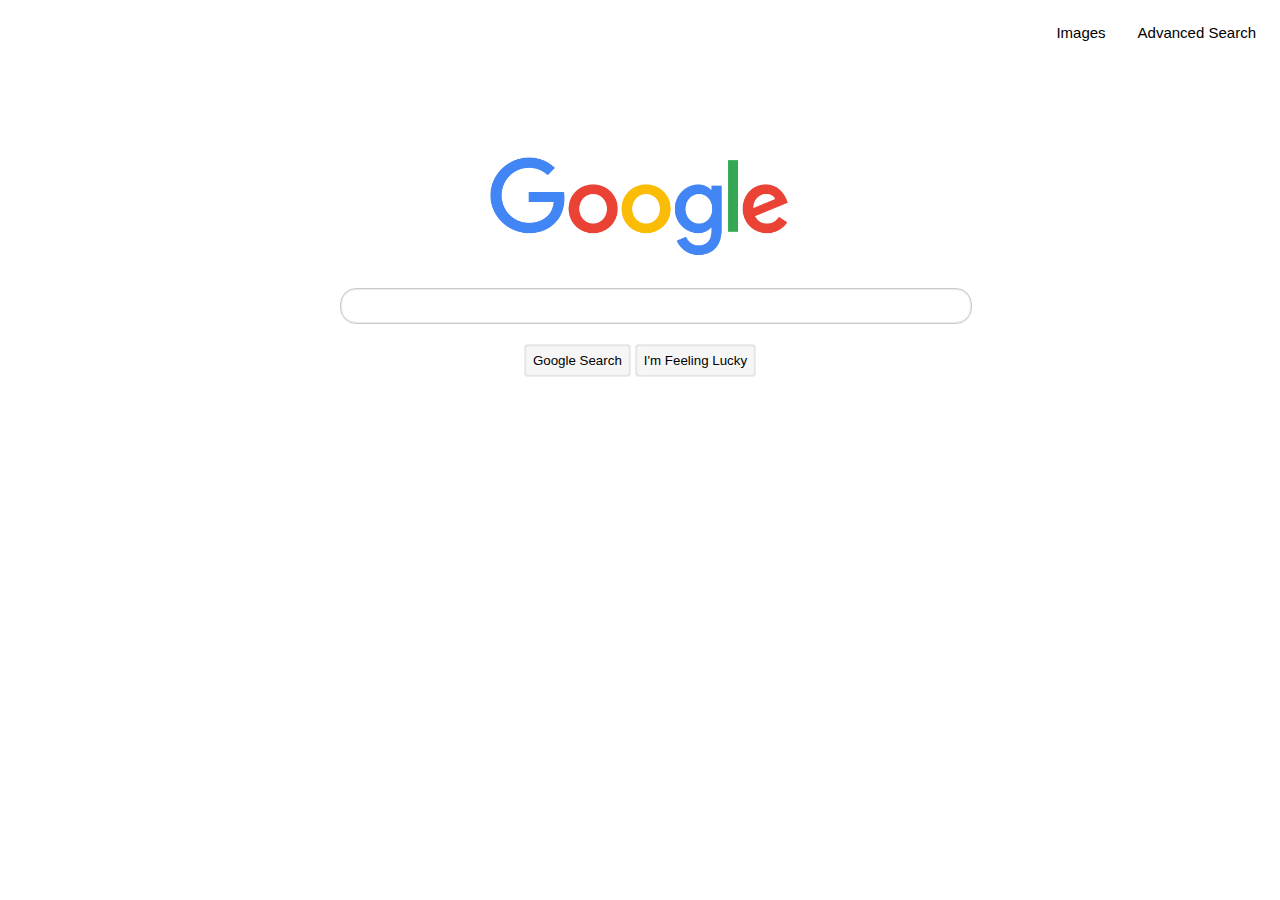
<file: index.html>
<!DOCTYPE html>
<html lang="en">
  <head>
    <title>Search</title>
    <link rel="stylesheet" href="index.css" />
    <link rel="preconnect" href="https://fonts.googleapis.com" />
    <link rel="preconnect" href="https://fonts.gstatic.com" crossorigin />
    <link
      href="https://fonts.googleapis.com/css2?family=Montserrat:wght@400;700&family=Roboto:wght@400;500;700&display=swap"
      rel="stylesheet"
    />
  </head>
  <body>
    <header>
      <a href="google-image.html">
        <button>Images</button>
      </a>
      <a href="Google-Advanced-Search.html">
        <button>Advanced Search</button>
      </a>    
    </header>

    <img src="googlelogo.png" alt="google logo" />

    <div class="google-search">
      <form action="https://www.google.com/search">
        <input type="text" name="q" />
        <input type="submit" value="Google Search" name="sxsrf" />
        <input type="submit" value="I'm Feeling Lucky" name="btnI" />
      </form>
    </div>
  </body>
</html>
</file>
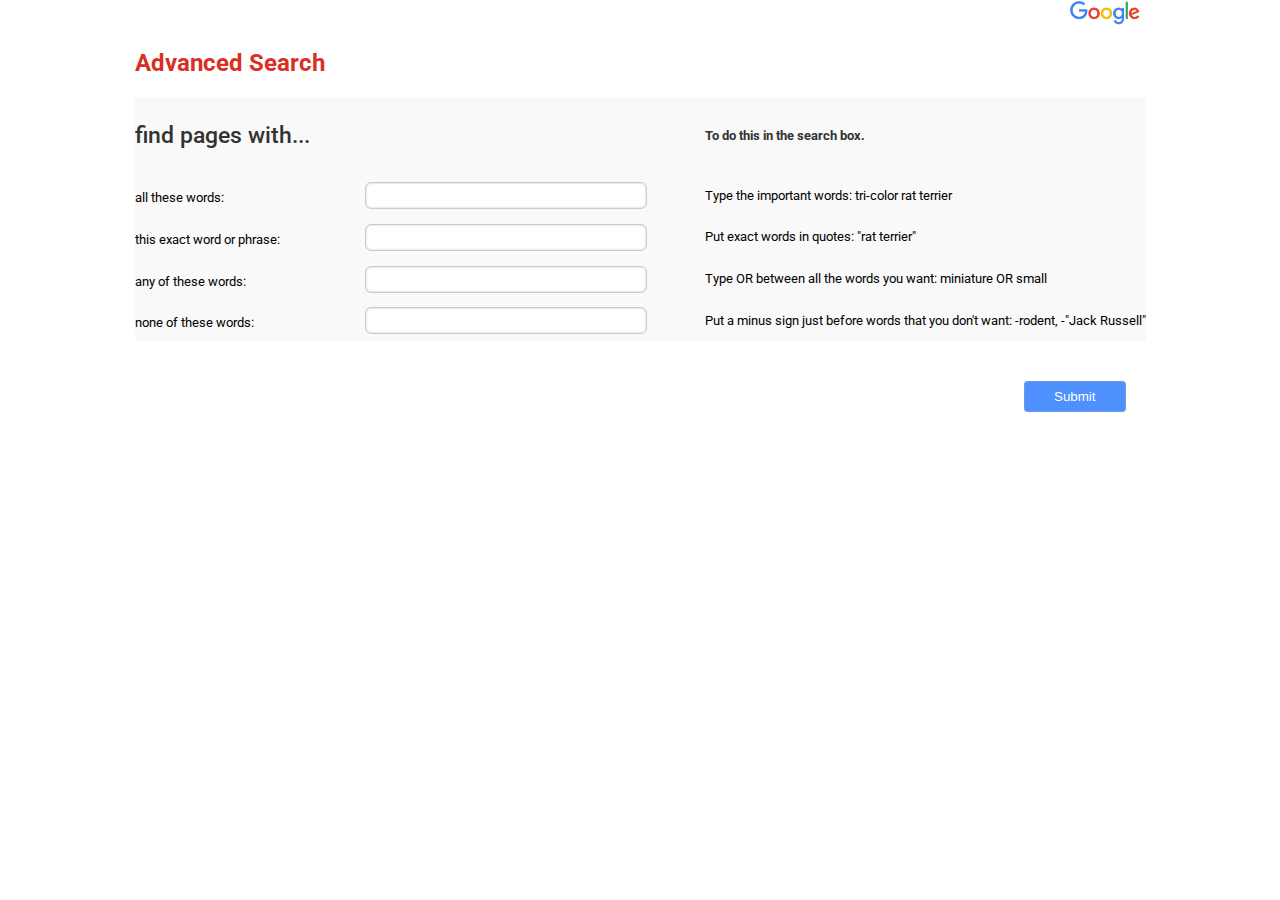
<file: Google-Advanced-Search.html>
<!DOCTYPE html>
<html lang="en">
  <head>
    <title>Google Advanced Search</title>
    <link rel="stylesheet" href="advanced.css" />
    <link rel="preconnect" href="https://fonts.googleapis.com" />
    <link rel="preconnect" href="https://fonts.gstatic.com" crossorigin />
    <link
      href="https://fonts.googleapis.com/css2?family=Montserrat:wght@400;700&family=Roboto:wght@400;500;700&display=swap"
      rel="stylesheet"
    />
  </head>

  <body>
    <header>
      <button>
        <a href="index.html">
          <img src="googlelogo.png" alt="google" />
        </a>
      </button>
    </header>
    <h2>Advanced Search</h2>

    <div class="grid">
      <div class="grid-item"><h3>find pages with...</h3></div>
      <div class="grid-item"></div>
      <div class="grid-item"><h6>To do this in the search box.</h6></div>
    </div>
      <form action="https://www.google.com/search">
        <div class="grid">
        <div class="grid-item"><label>all these words:</label></div>
        <div class="grid-item">
          <input type="text" name="as_q" />
        </div>
        <div class="grid-item"><p>Type the important words: tri-color rat terrier</p></div>
        <div class="grid-item"><label>this exact word or phrase:</label></div>
        <div class="grid-item">
          <input type="text" name="as_epq" />
        </div>
        <div class="grid-item"><p>Put exact words in quotes: "rat terrier"</p></div>
        <div class="grid-item"><label>any of these words:</label></div>
        <div class="grid-item">
          <input type="text" name="as_oq" />
        </div>
        <div class="grid-item"><p>Type OR between all the words you want: miniature OR small</p></div>
        <div class="grid-item"><label>none of these words:</label></div>
        <div class="grid-item">
          <input type="text" name="as_eq" />
        </div>
        <div class="grid-item"><p>Put a minus sign just before words that you don't want: -rodent, -"Jack Russell"</p></div>
      </div>
       <div class="search-button"><input type="submit" /></div>
      </form>
    </div>
  </body>
</html>
</file>
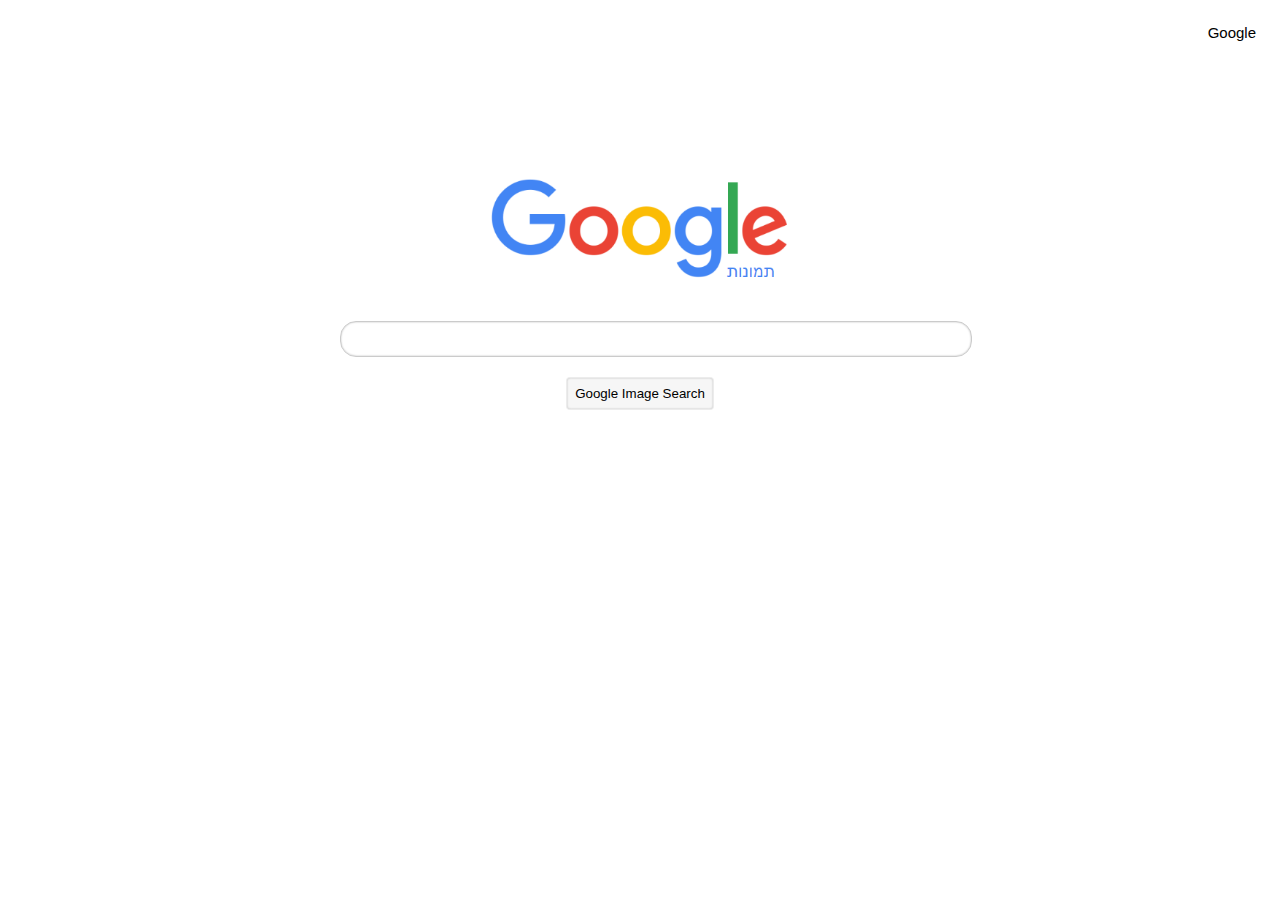
<file: google-image.html>
<!DOCTYPE html>
<html lang="en">
  <head>
    <title>Search</title>
    <link rel="stylesheet" href="index.css" />
    <link rel="preconnect" href="https://fonts.googleapis.com" />
    <link rel="preconnect" href="https://fonts.gstatic.com" crossorigin />
    <link
      href="https://fonts.googleapis.com/css2?family=Montserrat:wght@400;700&family=Roboto:wght@400;500;700&display=swap"
      rel="stylesheet"
    />
  </head>
  <body>
    <header>
      <a href="index.html">
        <button>Google</button>
      </a>
    </header>

    <img src="googlelogo-images.png" alt="google Image logo" />

    <div class="google-search">
      <form action="https://www.google.com/search">
        <input type="text" name="q" />
        <input type="hidden" name="tbm" value="isch" />
        <input type="submit" value="Google Image Search" />
      </form>
    </div>
  </body>
</html>
</file>
<file: index.css>
body {
  font-family: roboto, arial;
}

header {
  display: flex;
  justify-content: right;
  flex-direction: row;
}
header button {
  margin: 8px;
  border: none;
  width: -webkit-fit-content;
  width: -moz-fit-content;
  width: fit-content;
  padding: 8px;
  background-color: white;
  font-size: 15px;
}
header button:hover {
  cursor: pointer;
  text-decoration: underline;
}

img {
  display: flex;
  flex-direction: column;
  width: 300px;
  margin: 100px auto auto auto;
}

.google-search {
  display: flex;
  flex-direction: column;
  width: 600px;
  margin: auto;
  padding: 30px;
  text-align: center;
}
.google-search input[type=text] {
  width: 100%;
  height: 32px;
  border-radius: 16px;
  padding-left: 15px;
  padding-right: 15px;
  border: 1px solid rgb(203, 203, 203);
  box-shadow: 0 0 2px rgb(183, 183, 183) inset;
}
.google-search input[type=text]:focus {
  outline: none;
}
.google-search input[type=text]:hover {
  box-shadow: 0 0 10px rgb(183, 183, 183);
}
.google-search input[type=submit] {
  width: -webkit-fit-content;
  width: -moz-fit-content;
  width: fit-content;
  padding: 8px;
  margin-top: 20px;
  border-radius: 4px;
  border: 1px solid rgba(222, 222, 222, 0.418);
  background-color: rgba(235, 235, 235, 0.461);
  box-shadow: 0 0 2px rgb(183, 183, 183) inset;
}
.google-search input[type=submit]:hover {
  box-shadow: 0 0 10px rgb(183, 183, 183);
  cursor: pointer;
}/*# sourceMappingURL=index.css.map */
</file>
<file: advanced.css>
body {
  font-family: roboto, arial;
  max-width: -webkit-max-content;
  max-width: -moz-max-content;
  max-width: max-content;
  margin: auto;
}
body header {
  display: flex;
  justify-content: right;
  flex-direction: row;
  margin-bottom: 20px;
}
body header button {
  border: none;
  background-color: white;
}
body header button img {
  width: 70px;
}
body h2 {
  color: rgb(217, 48, 37);
  margin-bottom: 20px;
}
body .grid {
  display: grid;
  grid-template-columns: 210px 320px auto;
  background-color: rgba(244, 244, 244, 0.53);
  align-items: center;
  grid-auto-rows: 1fr;
  grid-column-gap: 20px;
}
body .grid h3 {
  font-weight: 500;
  color: rgb(51, 51, 51);
}
body .grid h6 {
  color: rgb(51, 51, 51);
  text-align: left;
}
body .grid .grid-item {
  font-size: 20px;
}
body form input[type=text] {
  padding: 5px 15px 5px 15px;
  border: 1px solid rgb(203, 203, 203);
  border-radius: 6px;
  box-shadow: 0 0 2px rgb(183, 183, 183) inset;
  width: 250px;
}
body form input[type=text]:focus {
  outline: none;
}
body form input[type=text]:hover {
  box-shadow: 0 0 10px rgb(183, 183, 183);
}
body .search-button {
  float: right;
  margin: 20px;
}
body .search-button input[type=submit] {
  width: -webkit-fit-content;
  width: -moz-fit-content;
  width: fit-content;
  padding: 8px 30px 8px 30px;
  margin-top: 20px;
  border: none;
  border-radius: 4px;
  background-color: rgb(77, 144, 254);
  color: white;
  box-shadow: 0 0 2px rgb(183, 183, 183) inset;
}
body .search-button input[type=submit]:hover {
  box-shadow: 0 0 10px rgb(183, 183, 183);
  cursor: pointer;
}
body label {
  font-size: 13.4px;
}
body p {
  font-size: 13.4px;
}/*# sourceMappingURL=advanced.css.map */
</file>
